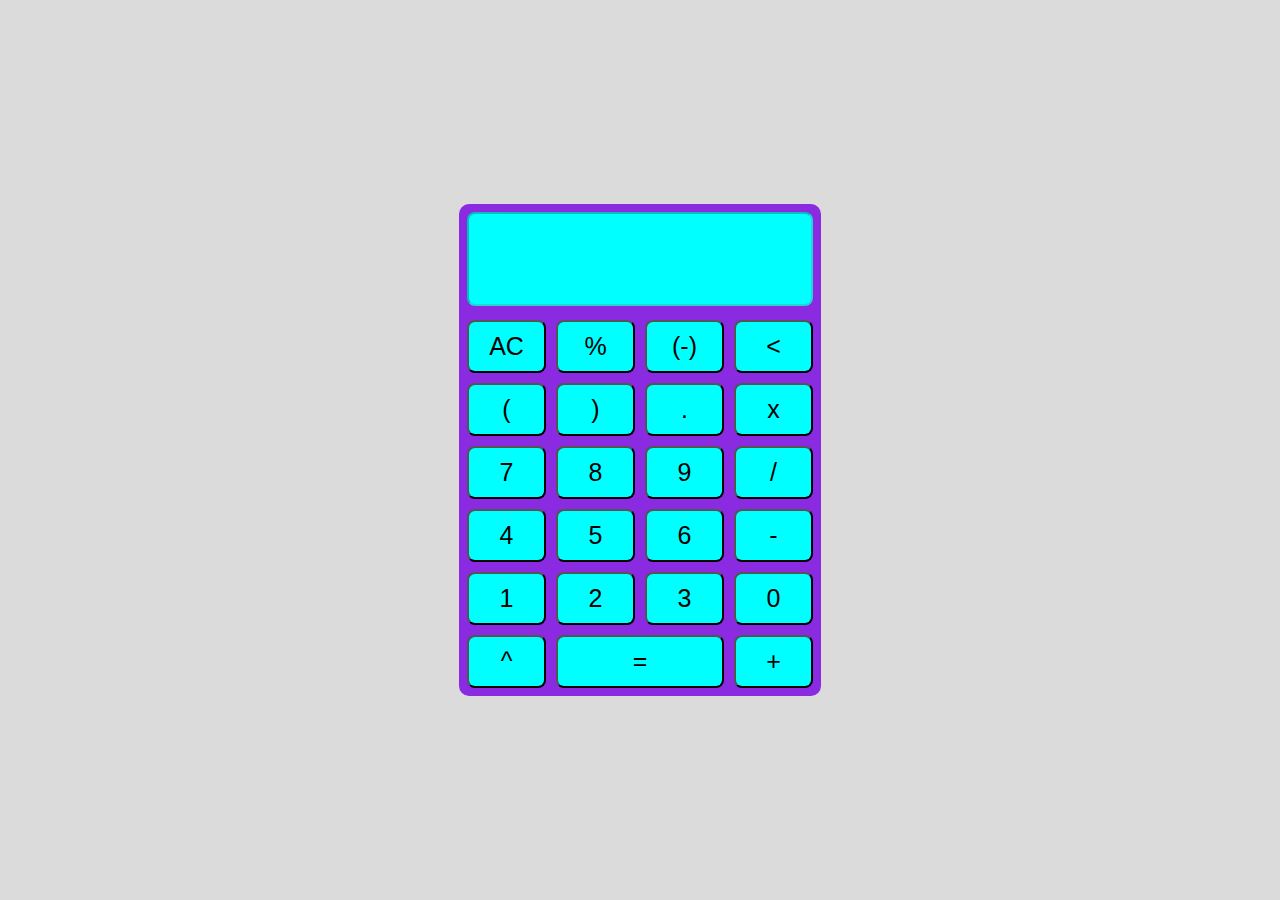
<file: index.html>
<!DOCTYPE html>
<html lang="en">
<head>
    <meta charset="UTF-8">
    <meta name="viewport" content="width=device-width, initial-scale=1.0">
    <meta http-equiv="X-UA-Compatible" content="ie=edge">
    <title>Simple Calculator</title>
    <link rel="stylesheet" href="style.css">
   
</head>
<body>
        <header>
            <div>

            </div>
            <form name="myCalculator" id="hello">
                    <table>
                        <tr>
                            <td>
                                <input type="text"   name="display" value="" id="disp" disabled>
                                <br>
                            </td>
                        </tr>
                        <tr>
                            <td>
                                <input type="button" name="buAC"    value="AC" class="bu">
                                <input type="button" name="buPercent" value="%" class="bu">
                                <input type="button" name="buPlusMinus"  value="(-)" class="bu">
                                <input type="button" name="buDel"  value="&#706;" class="bu">
                                
                                
                                <br>
                                <input type="button" name="buPlusMinus"  value="(" class="bu">
                                <input type="button" name="buRightBracket" value=")" class="bu">
                                <input type="button" name="buPoint" value="." class="bu">
                                <input type="button" name="buTimes" value="x" class="bu">
                                <br>
                                
                                <input type="button" name="buSeven" value="7" class="bu">
                                <input type="button" name="buEight" value="8" class="bu">
                                <input type="button" name="buNine"  value="9" class="bu">
                                <input type="button" name="buDiv"   value="/" class="bu">
                                
                                <br>
                                <input type="button" name="buFour"  value="4" class="bu">
                                <input type="button" name="buFive"  value="5" class="bu">
                                <input type="button" name="buSix"   value="6" class="bu">
                                <input type="button" name="buMinus" value="-" class="bu">
                                <br>
                                <input type="button" name="buOne"   value="1" class="bu">
                                <input type="button" name="buTwo"   value="2" class="bu">
                                <input type="button" name="buThree" value="3" class="bu">
                                <input type="button" name="buZero"  value="0" class="bu" id="zero">
                                <input type="button" name="buRightBracket" value="^" class="bu">
                                
                                
                                <input type="button" name="buEquals" value="=" class="bu" id="equals">
                                <input type="button" name="buPlus"  value="+" class="bu">
                                
                                <br>
                                
                            </td>
                        </tr>
                    </table>
            </form>
            <div>

            </div>
        </header>

        <!-- <footer>All rights reserved</footer> -->
</body>
<script src="script.js"></script>
</html>
</file>
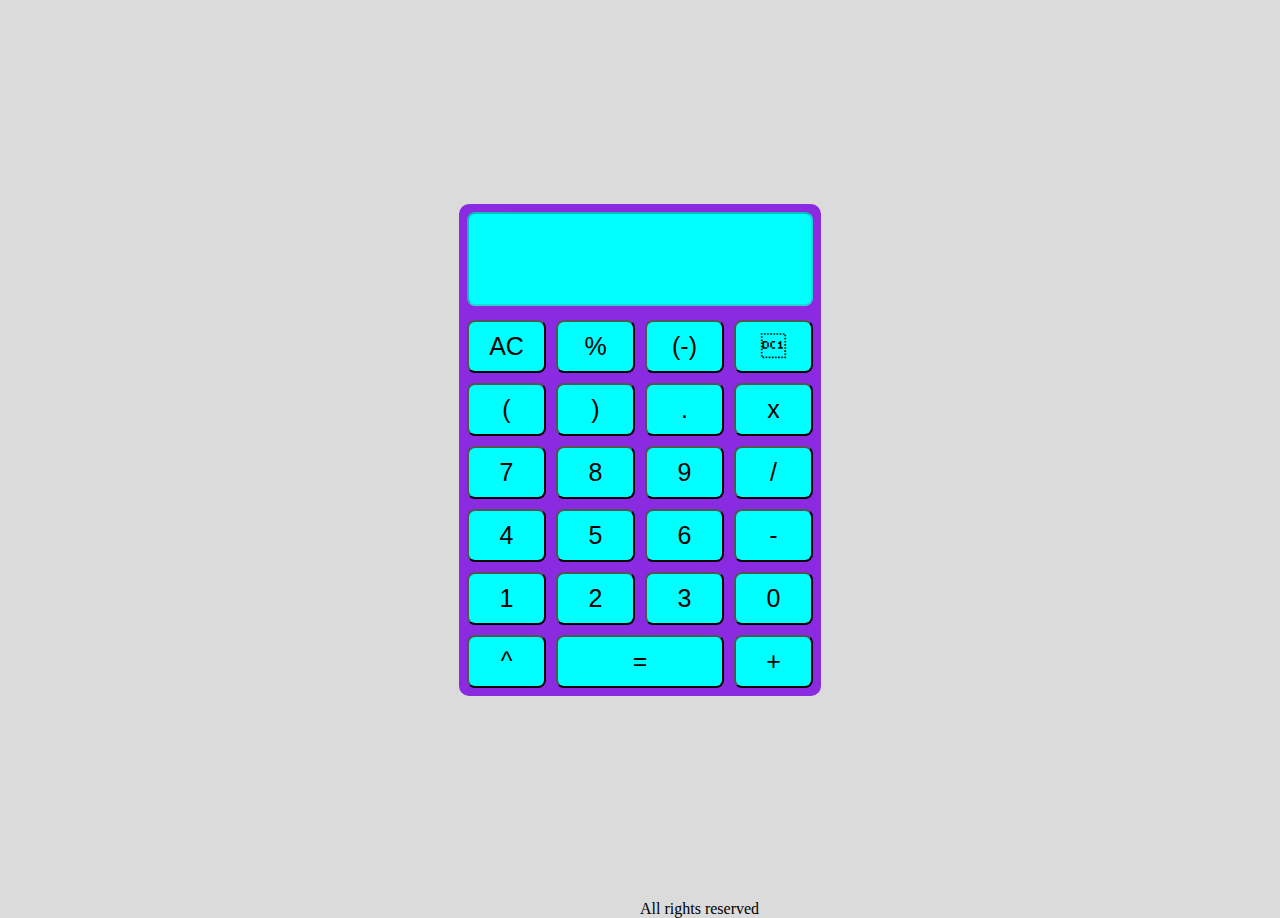
<file: calc/simple_calculator.html>
<!DOCTYPE html>
<html lang="en">
<head>
    <meta charset="UTF-8">
    <meta name="viewport" content="width=device-width, initial-scale=1.0">
    <meta http-equiv="X-UA-Compatible" content="ie=edge">
    <title>Simple Calculator</title>
    <link rel="stylesheet" href="style.css">
   
</head>
<body>
        <header>
            <div>

            </div>
            <form name="myCalculator" id="hello">
                    <table>
                        <tr>
                            <td>
                                <input type="text"   name="display" value="" id="disp" disabled>
                                <br>
                            </td>
                        </tr>
                        <tr>
                            <td>
                                <input type="button" name="buAC"    value="AC" class="bu">
                                <input type="button" name="buPercent" value="%" class="bu">
                                <input type="button" name="buPlusMinus"  value="(-)" class="bu">
                                <input type="button" name="buDel"  value="&#17;" class="bu">
                                
                                
                                <br>
                                <input type="button" name="buPlusMinus"  value="(" class="bu">
                                <input type="button" name="buRightBracket" value=")" class="bu">
                                <input type="button" name="buPoint" value="." class="bu">
                                <input type="button" name="buTimes" value="x" class="bu">
                                <br>
                                
                                <input type="button" name="buSeven" value="7" class="bu">
                                <input type="button" name="buEight" value="8" class="bu">
                                <input type="button" name="buNine"  value="9" class="bu">
                                <input type="button" name="buDiv"   value="/" class="bu">
                                
                                <br>
                                <input type="button" name="buFour"  value="4" class="bu">
                                <input type="button" name="buFive"  value="5" class="bu">
                                <input type="button" name="buSix"   value="6" class="bu">
                                <input type="button" name="buMinus" value="-" class="bu">
                                <br>
                                <input type="button" name="buOne"   value="1" class="bu">
                                <input type="button" name="buTwo"   value="2" class="bu">
                                <input type="button" name="buThree" value="3" class="bu">
                                <input type="button" name="buZero"  value="0" class="bu" id="zero">
                                <input type="button" name="buRightBracket" value="^" class="bu">
                                
                                
                                <input type="button" name="buEquals" value="=" class="bu" id="equals">
                                <input type="button" name="buPlus"  value="+" class="bu">
                                
                                <br>
                                
                            </td>
                        </tr>
                    </table>
            </form>
            <div>

            </div>
        </header>

        <footer>All rights reserved</footer>
</body>
<script src="script.js"></script>
</html>
</file>
<file: style.css>
form {
   
    
    top: 50%;
    left: 50%;
    transform: translate(-50%, -50%);
    position: absolute;

}

table {
    
    width: fit-content;
    background-color: blueviolet;
    border-radius: 10px;
    font-size: 0; /*Makes sure there's no tamper with the 100%*/
   
}

input {
    background-color: aqua;
    width: calc(100% / 4 - 10px); /*Divides the parent width by 4 and removes the margin on both sides element*/  
    font-size: 25px;
    margin: 5px;
    padding: 10px;
    border-radius: 8px;
}

#disp {
    width: inherit;
    height: 70px;
    margin: 5px;
    text-align: right;
}

body {
    background-color: #d4d3d3d3;
}

footer {
    position: absolute;
    top: 100%;
    left: 50%;
}

#equals {
    width: calc(100%/2 - 10px);
}

#zero {
    height: calc((100% - 100px)/3 - 10px);
    /* position: absolute; */
}
</file>
<file: calc/style.css>
form {
   
    
    top: 50%;
    left: 50%;
    transform: translate(-50%, -50%);
    position: absolute;

}

table {
    
    width: fit-content;
    background-color: blueviolet;
    border-radius: 10px;
    font-size: 0; /*Makes sure there's no tamper with the 100%*/
   
}

input {
    background-color: aqua;
    width: calc(100% / 4 - 10px); /*Divides the parent width by 4 and removes the margin on both sides element*/  
    font-size: 25px;
    margin: 5px;
    padding: 10px;
    border-radius: 8px;
}

#disp {
    width: inherit;
    height: 70px;
    margin: 5px;
    text-align: right;
}

body {
    background-color: #d4d3d3d3;
}

footer {
    position: absolute;
    top: 100%;
    left: 50%;
}

#equals {
    width: calc(100%/2 - 10px);
}

#zero {
    height: calc((100% - 100px)/3 - 10px);
    /* position: absolute; */
}
</file>
